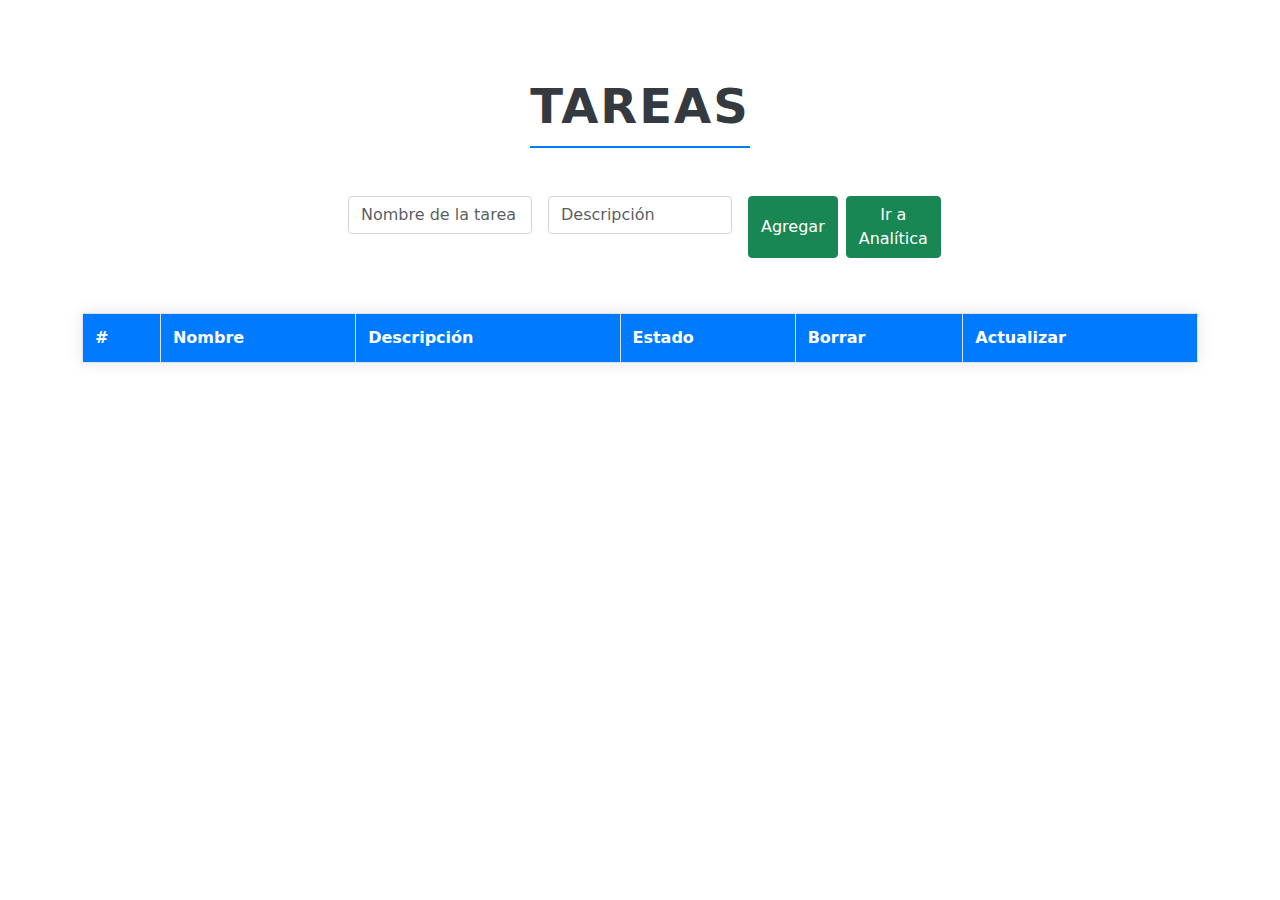
<file: index.html>
<!DOCTYPE html>
<html lang="en">
<head>
    <meta charset="UTF-8">
    <meta name="viewport" content="width=device-width, initial-scale=1.0">
    <title>Tareas</title>
    <link href="https://cdn.jsdelivr.net/npm/bootstrap@5.3.3/dist/css/bootstrap.min.css" rel="stylesheet">
    <link rel="stylesheet" href="css/AppStyle.css">
</head>
<body>
<div class="container mt-5">
    <div class="text-center mb-4">
        <h1 id="titulo">Tareas</h1>
    </div>

    <div class="text-center mb-4">
        <form class="row g-3 justify-content-center" id="buscador">
            <div class="col-md-4">
                <input class="form-control" type="text" id="taskName" placeholder="Nombre de la tarea" required>
            </div>
            <div class="col-md-4">
                <input class="form-control" type="text" id="taskDescription" placeholder="Descripción" required>
            </div>
            <div class="col-md-4 d-flex justify-content-around">
                <button type="button" class="btn btn-success me-2" id="addTask">Agregar</button>
                <a href="analitica.html" class="btn btn-success">Ir a Analítica</a>
            </div>
        </form>
    </div>

    <table class="table table-striped table-bordered">
        <thead>
        <tr>
            <th scope="col">#</th>
            <th scope="col">Nombre</th>
            <th scope="col">Descripción</th>
            <th scope="col">Estado</th>
            <th scope="col">Borrar</th>
            <th scope="col">Actualizar</th>
        </tr>
        </thead>
        <tbody id="taskList">
        <!-- Las tareas se cargarán aquí -->
        </tbody>
    </table>

    <div id="updateForm" style="display: none;" class="mt-4">
        <h3>Actualizar Tarea</h3>
        <form id="updateTaskForm" class="row g-3">
            <div class="col-md-4">
                <input class="form-control" type="text" id="updateTaskName" placeholder="Nombre de la tarea" required>
            </div>
            <div class="col-md-4">
                <input class="form-control" type="text" id="updateTaskDescription" placeholder="Descripción" required>
            </div>
            <div class="col-md-4">
                <button type="button" class="btn btn-primary w-100" id="updateTask">Actualizar Tarea</button>
                <button type="button" class="btn btn-secondary w-100 mt-2" id="cancelUpdate">Cancelar</button>
            </div>
        </form>
    </div>

   
</div>

<script src="js/app.js"></script>
</body>
</html>
</file>
<file: css/AppStyle.css>
#todo {
    margin-top: 240px;
    text-align: center;
}

#titulo {
    margin-top: 30px;
    font-size: 3rem;
    font-weight: bold;
    color: #343a40;
    text-transform: uppercase;
    letter-spacing: 2px;
    border-bottom: 2px solid #007bff;
    padding-bottom: 10px;
    display: inline-block;
}

#buscador {
    max-width: 600px;
    margin: 0 auto;
}

.table {
    margin-top: 55px;
    border-radius: 0.25rem;
    overflow: hidden;
    box-shadow: 0 0 1rem rgba(0, 0, 0, 0.1);
}

.table th {
    background-color: #007bff;
    color: #fff;
    font-weight: bold;
}

.table tbody tr:nth-child(even) {
    background-color: #f2f2f2;
}

.table tbody tr:hover {
    background-color: #e9ecef;
}

.table td, .table th {
    vertical-align: middle;
    padding: 0.75rem;
}

.table .btn-container {
    text-align: center;
}

.table .btn-container .btn {
    margin: 0 0.5rem;
}

.btn-info img {
    width: 20px;
    height: 20px;
}

.btn-danger {
    border: none;
    border-radius: 0.25rem;
}

.btn-success {
    border-radius: 0.25rem;
}

.form-control {
    border-radius: 0.25rem;
    border: 1px solid #ced4da;
}
</file>
